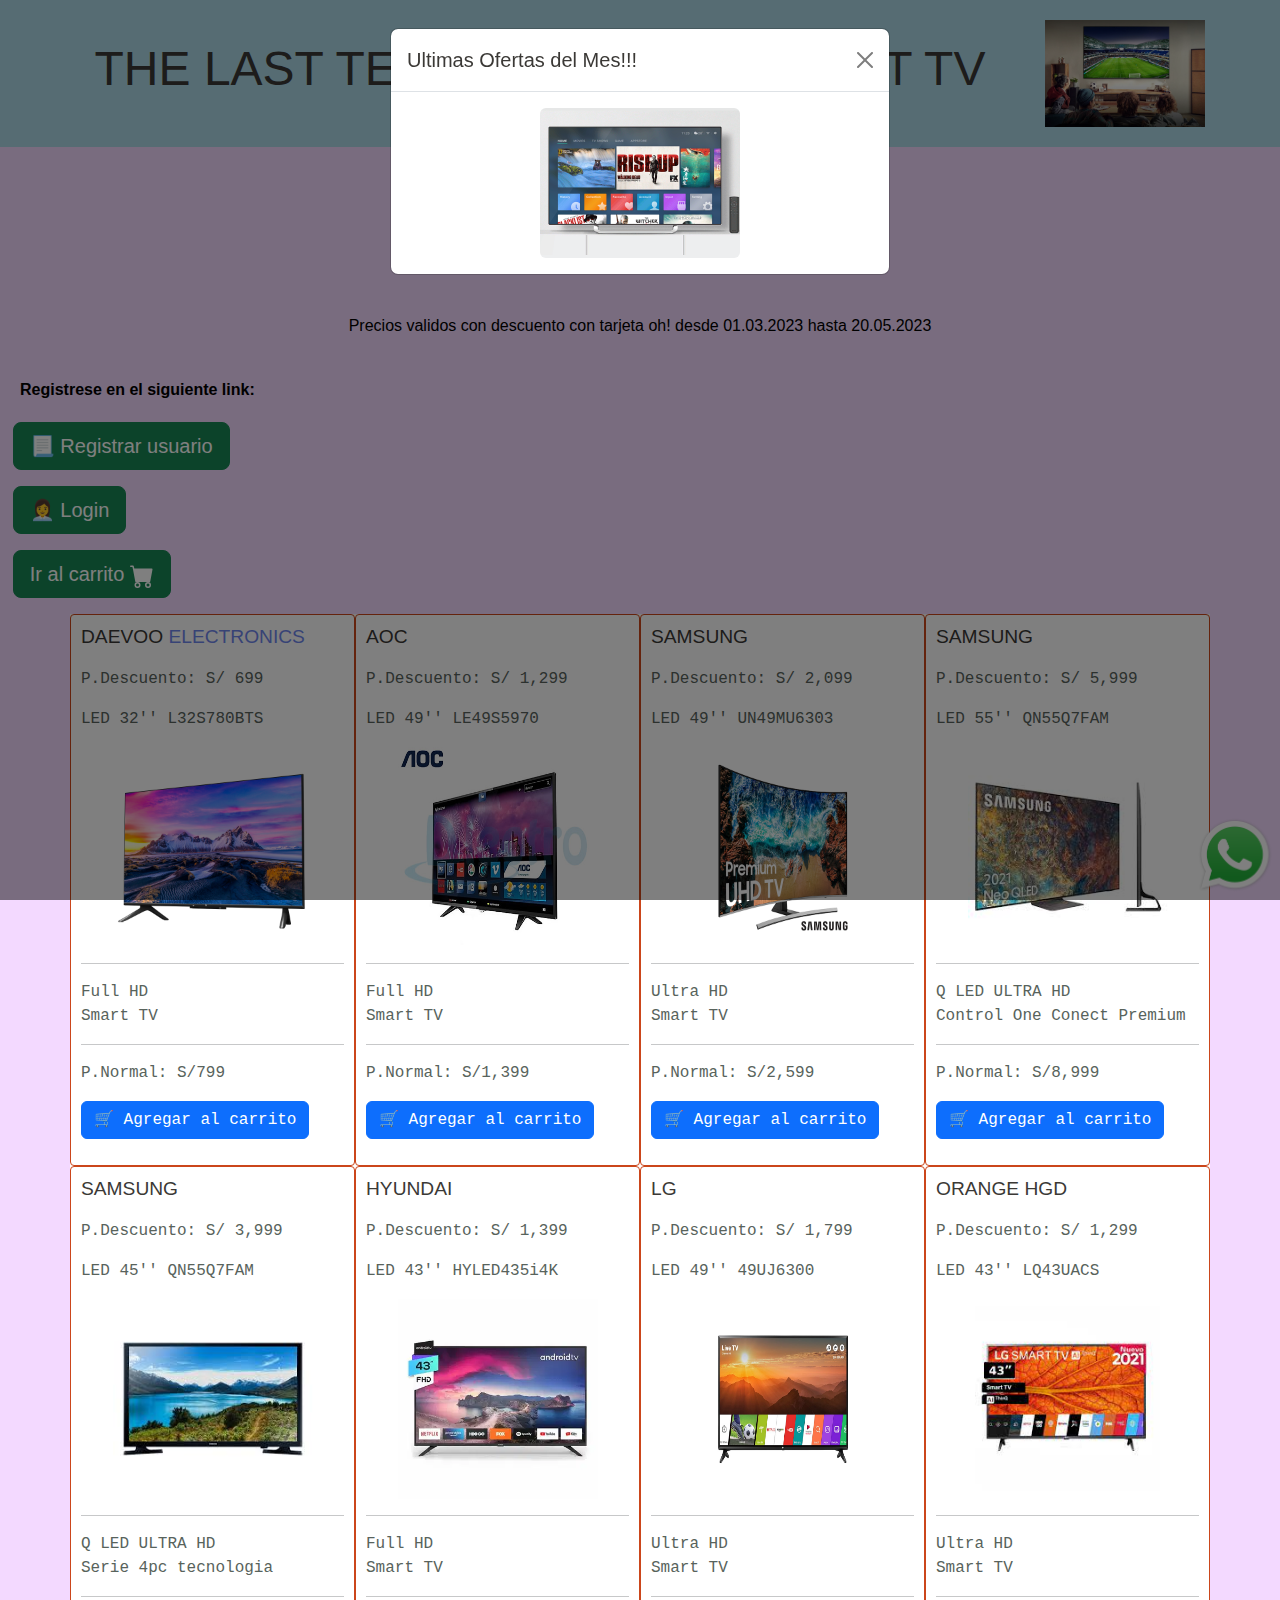
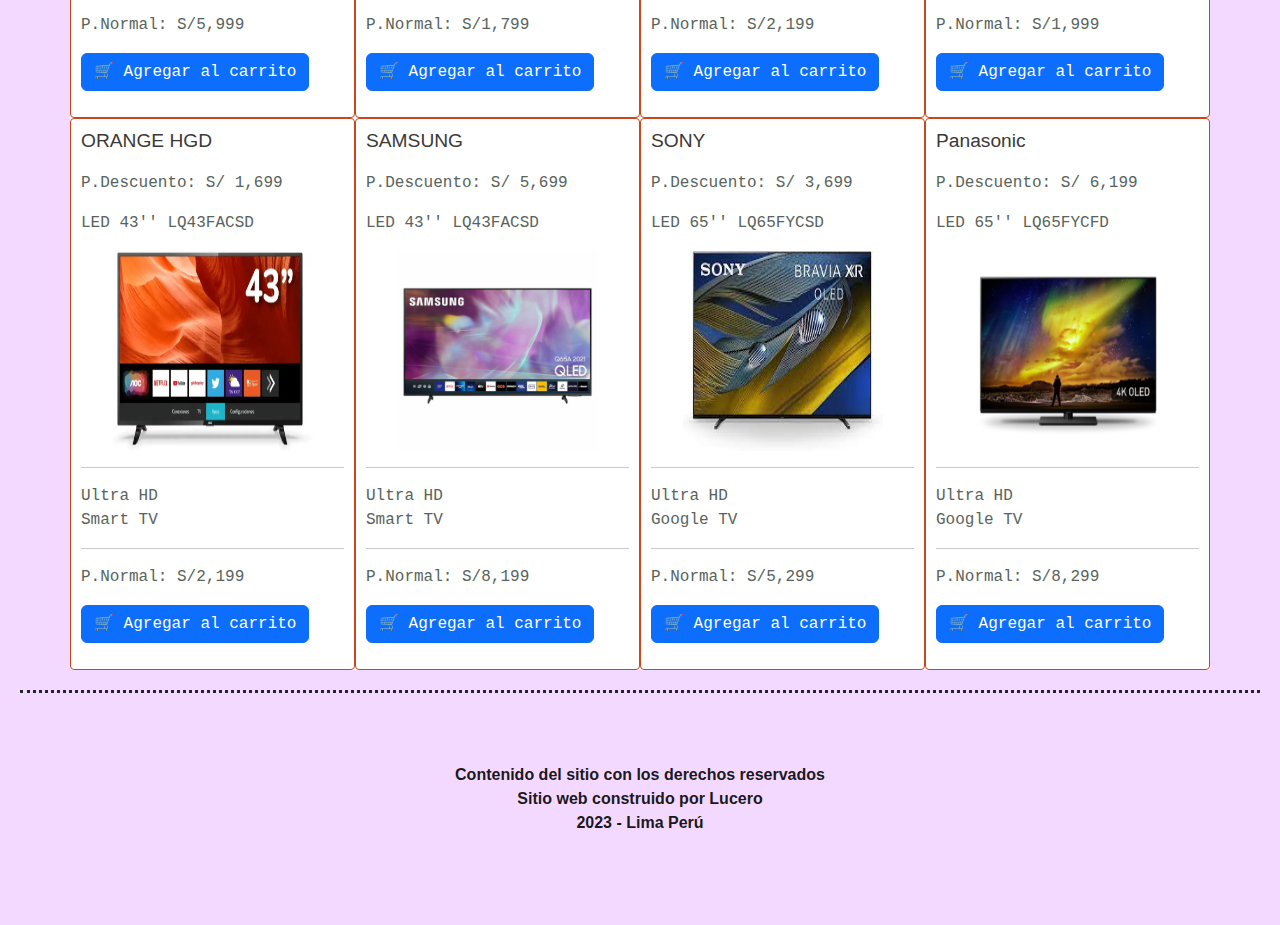
<file: TrabajoFinal_Javascript/index.html>
<!DOCTYPE html>
<html lang="en">

<head>
    <title>Catalogo de TV</title>
    <meta charset="utf-8">
    <link rel="stylesheet" href="css/bootstrap.css">

    <link rel="stylesheet" href="stilos.css">
    <link rel="preconnect" href="https://fonts.googleapis.com">
    <link rel="preconnect" href="https://fonts.googleapis.com">
    <link rel="preconnect" href="https://fonts.gstatic.com" crossorigin>
    <link href="https://fonts.googleapis.com/css2?family=Gudea&display=swap" rel="stylesheet">


    <meta name="viewport" content="width=device-width, initial-scale=1">

</head>

<!-- mediante onload se carga una ventana de promocion-->

<body onload="primeraFuncion()">

    <a href="https://wa.me/956421853">
        <img id="wattsap" src="pictures/watsap.png" alt="">
    </a>


    <!-- Encabezado de la pagina -->
    <div id="encabezado">
        <div class="txt">
            <h1 style="text-align: center;">THE LAST TECHNOLOGY IN SMART TV</h1>
        </div>

        <img class="imagen" width="200px" src="pictures/televisor01.jpg">

        <!-- productos -->
    </div>

    <div class="txt01">
        <h2 class="txs">Precios bajos <br> que transformarán <br> tu casa en un estadio</h2>
        <br>
        <p class="txs">Precios validos con descuento con tarjeta oh! desde 01.03.2023 hasta 20.05.2023</p>
        <br>
        <p class="txs02"> <b>Registrese en el siguiente link:</b></p>
    </div>

    <p class="Registrar">

        <!-- registrar usuario -->
        <a class="btn btn-success btn-lg" href="Registro.html"><span>📃</span> Registrar usuario</a>

    </p>
    <p class="Registrar">

        <!-- registrar usuario -->
        <a class="btn btn-success btn-lg" href="login.html"><span>👩‍💼</span> Login</a>
    <p class="Registrar">
        <a class="btn btn-success btn-lg" onclick="actualizarLista()" href="#" data-bs-toggle="modal"
        data-bs-target="#carritoCompra">
        Ir al carrito
        <svg xmlns="http://www.w3.org/2000/svg" width="24" height="24" fill="currentColor" class="bi bi-cart"
            viewBox="0 0 16 16">
            <path
                d="M0 1.5A.5.5 0 0 1 .5 1H2a.5.5 0 0 1 .485.379L2.89 3H14.5a.5.5 0 0 1 .491.592l-1.5 8A.5.5 0 0 1 13 12H4a.5.5 0 0 1-.491-.408L2.01 3.607 1.61 2H.5a.5.5 0 0 1-.5-.5zM5 12a2 2 0 1 0 0 4 2 2 0 0 0 0-4zm7 0a2 2 0 1 0 0 4 2 2 0 0 0 0-4zm-7 1a1 1 0 1 1 0 2 1 1 0 0 1 0-2zm7 0a1 1 0 1 1 0 2 1 1 0 0 1 0-2z" />
        </svg>
    </a>
</p>
     <!-- Modal carrito de compra -->
     <div class="modal fade" id="carritoCompra" tabindex="-1" aria-labelledby="exampleModalLabel" aria-hidden="true">
        <div class="modal-dialog">
            <div class="modal-content">
                <div class="modal-header">
                    <h1 class="modal-title fs-5" id="exampleModalLabel">Carrito de Compra</h1>
                    <button type="button" class="btn-close" data-bs-dismiss="modal" aria-label="Close"></button>
                </div>
                <div id="listaCarrito" class="modal-body">
                    El carrito esta vacio
                </div>
                <p id="añadir"></P>
                <div class="modal-footer">
                    <button type="button" class="btn btn-danger"  onclick="eliminarProd()" data-bs-target="#carritoCompra">Eliminar la compra</button>
                    <button type="button" class="btn btn-primary" >Realizar la compra</button>
                   

                   
                </div>
            </div>
        </div>
    </div>

    </p>
     <!-- Productos-->
    

    <div id="catalogo" class="container">

        <div class="row">


            <div class="producto col-12 col-sm-6 col-md-4 col-lg-3">
                <h3>DAEVOO <span style="color:rgb(111, 134, 236)">ELECTRONICS</span> </h3>
                <p>P.Descuento: S/ 699</p>
                <p>LED 32'' L32S780BTS</p>
                <img width="200px" height="200px" src="pictures/TV01.jpg">
                <hr size="2">
                <p>Full HD <br> Smart TV</p>
                <hr size="2">
                <p class="precio">P.Normal: S/799</p>
                <p><a class="btn btn-primary" href="#" onclick="addCart(this)"> <span>🛒</span> Agregar al
                        carrito</a></p>
            </div>

            <div class="producto col-12 col-sm-6 col-md-4 col-lg-3">
                <h3>AOC </h3>
                <p>P.Descuento: S/ 1,299 </p>
                <p>LED 49'' LE49S5970</p>
                <img width="200px" height="200px" src="pictures/TV02.jpg">
                <hr size="2">
                <p>Full HD <br>Smart TV</p>
                <hr size="2">
                <p class="precio">P.Normal: S/1,399</p>
                <p><a class="btn btn-primary" href="#" onclick="addCart(this)"> <span>🛒</span> Agregar al
                        carrito</a></p>
            </div>

            <div class="producto col-12 col-sm-6 col-md-4 col-lg-3">
                <h3> SAMSUNG </h3>
                <p>P.Descuento: S/ 2,099 </p>
                <p>LED 49'' UN49MU6303</p>
                <img width="200px" height="200px" src="pictures/tv03.jpg">
                <hr size="2">
                <p>Ultra HD <br>Smart TV </p>
                <hr size="2">
                <p class="precio">P.Normal: S/2,599</p>
                <p><a class="btn btn-primary" href="#" onclick="addCart(this)"> <span>🛒</span> Agregar al
                        carrito</a></p>

            </div>

            <div class="producto col-12 col-sm-6 col-md-4 col-lg-3">
                <h3> SAMSUNG </h3>
                <p>P.Descuento: S/ 5,999 </p>
                <p>LED 55'' QN55Q7FAM</p>
                <img width="200px" height="200px" src="pictures/tv04.jpg">
                <hr size="2">
                <p>Q LED ULTRA HD <br>Control One Conect Premium</p>
                <hr size="2">
                <p class="precio">P.Normal: S/8,999</p>
                <p><a class="btn btn-primary" href="#" onclick="addCart(this)"> <span>🛒</span> Agregar al
                        carrito</a></p>
            </div>


            <div class="producto col-12 col-sm-6 col-md-4 col-lg-3">
                <h3> SAMSUNG </h3>
                <p>P.Descuento: S/ 3,999 </p>
                <p>LED 45'' QN55Q7FAM</p>
                <img width="200px" height="200px" src="pictures/tv05.jpg">
                <hr size="2">
                <p>Q LED ULTRA HD <br>Serie 4pc tecnologia</p>
                <hr size="2">
                <p class="precio">P.Normal: S/5,999</p>
                <p><a class="btn btn-primary" href="#" onclick="addCart(this)"> <span>🛒</span> Agregar al
                        carrito</a></p>
            </div>


            <div class="producto col-12 col-sm-6 col-md-4 col-lg-3">
                <h3>HYUNDAI </h3>
                <p> P.Descuento: S/ 1,399 </p>
                <p>LED 43'' HYLED435i4K</p>
                <img width="200px" height="200px" src="pictures/tv06.jpg">
                <hr size="2">
                <p>Full HD <br>Smart TV</p>
                <hr size="2">
                <p class="precio">P.Normal: S/1,799</p>
                <p><a class="btn btn-primary" href="#" onclick="addCart(this)"> <span>🛒</span> Agregar al
                        carrito</a></p>
            </div>


            <div class="producto col-12 col-sm-6 col-md-4 col-lg-3">
                <h3> LG</h3>
                <p>P.Descuento: S/ 1,799</p>
                <p>LED 49'' 49UJ6300</p>
                <img width="200px" height="200px" src="pictures/tv07.jpg">
                <hr size="2">
                <p>Ultra HD <br>Smart TV</p>
                <hr size="2">
                <p class="precio">P.Normal: S/2,199</p>
                <p><a class="btn btn-primary" href="#" onclick="addCart(this)"> <span>🛒</span> Agregar al
                        carrito</a></p>
            </div>


            <div class="producto col-12 col-sm-6 col-md-4 col-lg-3">
                <h3> ORANGE HGD</h3>
                <p> P.Descuento: S/ 1,299</p>
                <p>LED 43'' LQ43UACS</p>
                <img width="200px" height="200px" src="pictures/tv08.jpg">
                <hr size="2">
                <p>Ultra HD <br>Smart TV</p>
                <hr size="2">
                <p class="precio">P.Normal: S/1,999</p>
                <p><a class="btn btn-primary" href="#" onclick="addCart(this)"> <span>🛒</span> Agregar al
                        carrito</a></p>
            </div>


            <div class="producto col-12 col-sm-6 col-md-4 col-lg-3">
                <h3>ORANGE HGD</h3>
                <p>P.Descuento: S/ 1,699</p>
                <p>LED 43'' LQ43FACSD</p>
                <img width="200px" height="200px" src="pictures/tv09.jpg">
                <hr size="2">
                <p>Ultra HD <br>Smart TV</p>
                <hr size="2">
                <p class="precio">P.Normal: S/2,199</p>
                <p><a class="btn btn-primary" href="#" onclick="addCart(this)"> <span>🛒</span> Agregar al
                        carrito</a></p>
            </div>


            <div class="producto col-12 col-sm-6 col-md-4 col-lg-3">
                <h3>SAMSUNG</h3>
                <p>P.Descuento: S/ 5,699</p>
                <p>LED 43'' LQ43FACSD</p>
                <img width="200px" height="200px" src="pictures/tv10.jpg">
                <hr size="2">
                <p>Ultra HD <br>Smart TV</p>
                <hr size="2">
                <p class="precio">P.Normal: S/8,199</p>
                <p><a class="btn btn-primary" href="#" onclick="addCart(this)"> <span>🛒</span> Agregar al
                        carrito</a></p>
            </div>


            <div class="producto col-12 col-sm-6 col-md-4 col-lg-3">
                <h3>SONY</h3>
                <p>P.Descuento: S/ 3,699</p>
                <p>LED 65'' LQ65FYCSD</p>
                <img width="200px" height="200px" src="pictures/tv11.jpg">
                <hr size="2">
                <p>Ultra HD <br>Google TV</p>
                <hr size="2">
                <p class="precio">P.Normal: S/5,299</p>
                <p><a class="btn btn-primary" href="#" onclick="addCart(this)"> <span>🛒</span> Agregar al
                        carrito</a></p>
            </div>


            <div class="producto col-12 col-sm-6 col-md-4 col-lg-3">
                <h3>Panasonic</h3>
                <p>P.Descuento: S/ 6,199</p>
                <p>LED 65'' LQ65FYCFD</p>
                <img width="200px" height="200px" src="pictures/tv12.png">
                <hr size="2">
                <p>Ultra HD <br>Google TV</p>
                <hr size="2">
                <p class="precio">P.Normal: S/8,299</p>
                <p><a class="btn btn-primary" href="#" onclick="addCart(this)"> <span>🛒</span> Agregar al
                        carrito</a></p>

                       
            </div>

        </div>

    </div>


    <!-- Pie de pagina-->
    <div id="pie">


        <p class="pie_page">
            Contenido del sitio con los derechos reservados <br>
            Sitio web construido por Lucero <br>
            2023 - Lima Perú

        </p>


    </div>
    <!-- Modal -->
    <div class="modal fade" id="modalEntrada" tabindex="-1" aria-labelledby="exampleModalLabel" aria-hidden="true">
        <div class="modal-dialog">
            <div class="modal-content">
                <div class="modal-header">
                    <h1 class="modal-title fs-5" id="exampleModalLabel">Ultimas Ofertas del Mes!!!</h1>

                    <button type="button" class="btn-close" data-bs-dismiss="modal" aria-label="Close"></button>
                </div>
                <div class="modal-body">
                    <img class=" rounded mx-auto d-block" width="200px" src="pictures/smart-tv.gif" alt="">

                </div>

            </div>
        </div>
    </div>

    <script src="js/bootstrap.js"></script>

    <script>
        //crear un variable
        var ObjetosSeleccionados = [];


        //funcion para el modal de promocion

        function primeraFuncion() {
            const modalEntrada = new bootstrap.Modal('#modalEntrada');
            modalEntrada.show();

        }
        //funcion para los botones de añadir carrito


        function addCart(objeto) {
            //obtener el elemento donde se encuentra
            var contenedor = objeto.parentElement.parentElement;
            //datos del producto
            var nombre = contenedor.getElementsByTagName("h3")[0];
            var precio = contenedor.getElementsByTagName("p")[0];
            var precioFinal = contenedor.getElementsByTagName("p")[3];
            //crear objeto
            var producto = {
                "nombre": nombre.innerText,
                "precio": precio.innerText,
                "precioFinal": precioFinal.innerText

            }
            //añadir al array de objetos
            ObjetosSeleccionados.push(producto);


        }
        //funcion actualizar lista
        function actualizarLista() {
            var lista = document.getElementById("listaCarrito");
            //crear el html
            var texto = "";

            var final= 0;
            var re="";
        
            ObjetosSeleccionados.forEach(element => {
                texto = texto + "<div class='productoLista' >";
                texto = texto + "<p>"+element.nombre+"</p>";
                texto = texto + "<p>"+element.precio+"</p>";
                texto = texto + "<p>"+element.precioFinal+"</p>";
                texto = texto + "<p>"+ "ELIMINAR❌"+"</p>";
                texto = texto + "<p>"+"--------------------------------------------------------------"+"</p>";
                texto = texto + "</div>";

                
               
               

                final = final+parseInt(element.precio.replace(/[^0-9]+/g, ""));
                document.getElementById('añadir').innerHTML=" Monto total a pagar es: "+final ;
                 document.getElementById('añadir').style.color="black";
                document.getElementById('añadir').style.textAlign = "center";
                document.getElementById('añadir').style.background = "#98ff96";

              
            });

            lista.innerHTML = texto;



           
    

        }


       
       
            


        

    </script>

</body>

</html>
</file>
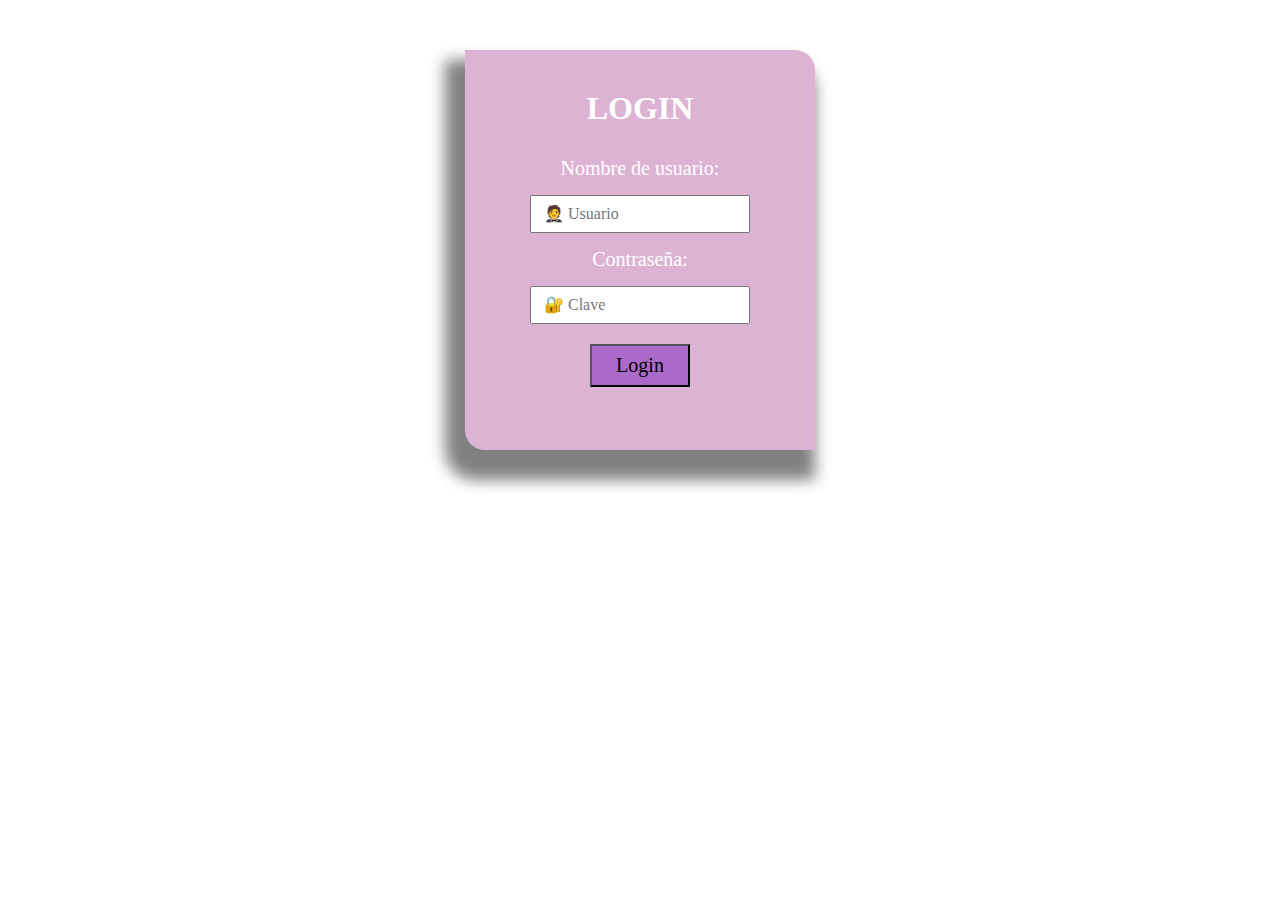
<file: TrabajoFinal_Javascript/login.html>
<!DOCTYPE html>
<html lang="en">
<head>
    <meta charset="UTF-8">
    <meta http-equiv="X-UA-Compatible" content="IE=edge">
    <meta name="viewport" content="width=device-width, initial-scale=1.0">
    <title>Document</title>

    <link rel="stylesheet" href="login.css">
    <script src="funcionesJS/login.js"></script>
</head>


<body>
    
<form action="" method="">

<h1>LOGIN</h1>

<label for="">Nombre de usuario: </label>
<input type="text"  placeholder=   " &#129333; Usuario " id="usuario">

<label for="">Contraseña: </label>
<input type="password" placeholder= " &#128272; Clave" id="passw">

<input type="button" value="Login" onclick="loguearse()">

</form>



</body>
</html>
</file>
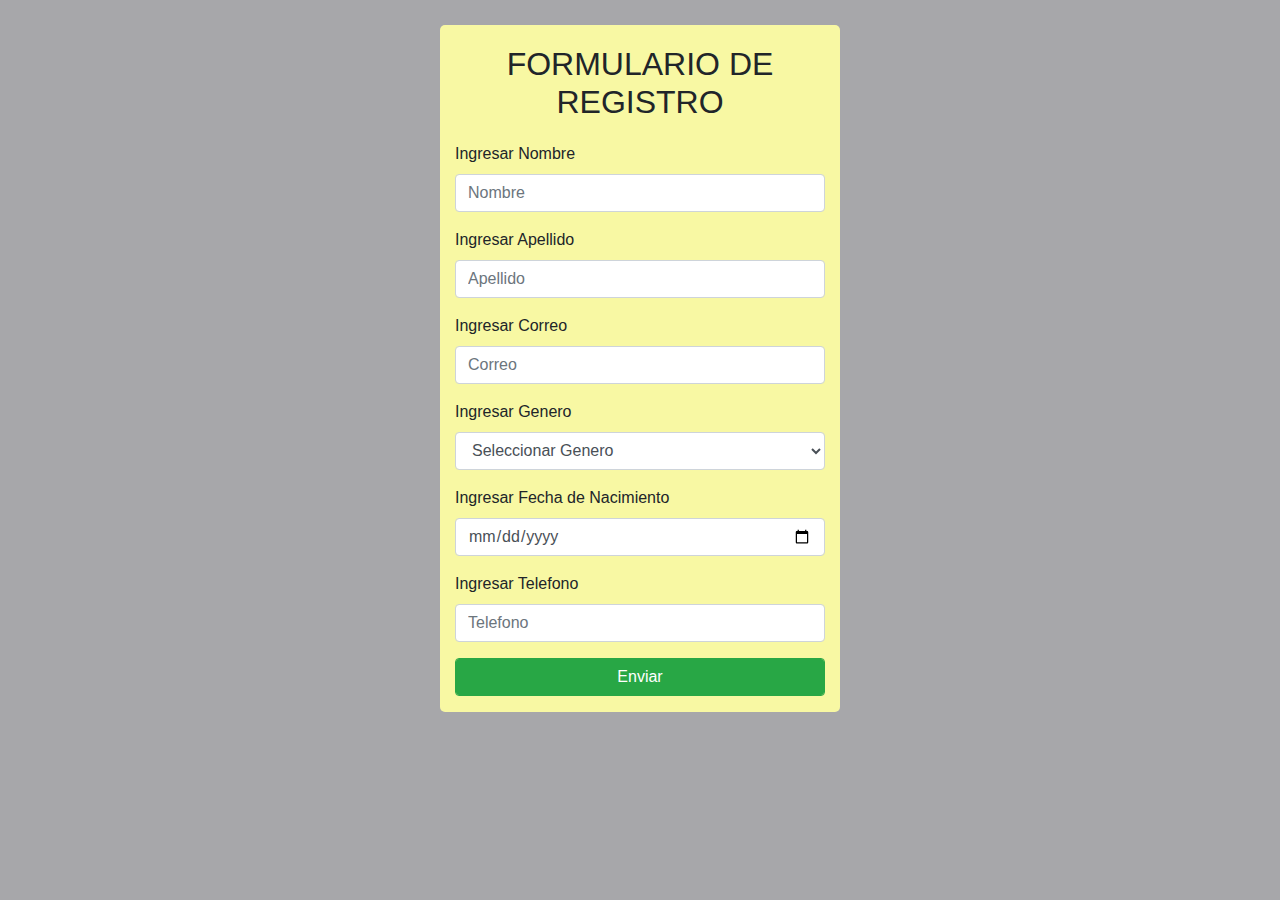
<file: TrabajoFinal_Javascript/Registro.html>
<!DOCTYPE html>
<html lang="en">

<head>
    <meta charset="UTF-8">
    <meta http-equiv="X-UA-Compatible" content="IE=edge">
    <meta name="viewport" content="width=device-width, initial-scale=1.0">
    <title>Document</title>
    <script src="funcionesJS/jquery-3.6.3.min.js"></script>
    <script src="funcionesJS/funcionesForm.js"></script>
    <link href="https://stackpath.bootstrapcdn.com/bootstrap/4.3.1/css/bootstrap.min.css" rel="stylesheet"
        integrity="sha384-ggOyR0iXCbMQv3Xipma34MD+dH/1fQ784/j6cY/iJTQUOhcWr7x9JvoRxT2MZw1T" crossorigin="anonymous">


</head>

<body style="background-color: #a7a7aa;">
    <div class="container" style="height: auto; width: 800px;">
        <form action="R.Contacto.html" id="Formulario">
            <div class="row justify-content-center " >
                <div class="col-6 row  " style="background-color: #f8f8a3;border-radius: 5px;padding: 0; margin-top: 25px;">
                    <h2 style="margin: 20px; text-align: center;">FORMULARIO DE REGISTRO</h2>
                    <div class="form-group col-md-12 ">
                        <label for="exampleInputName1">Ingresar Nombre</label>
                        <input type="text" class="form-control" placeholder="Nombre" id="nameClient">
                        <div id="text1"></div>
                    </div>
                    <div class="form-group col-md-12">
                        <label for="exampleInputName2">Ingresar Apellido</label>
                        <input type="text" class="form-control" placeholder="Apellido" id="surnameClient">
                        <div id="text2"></div>
                    </div>
                    <div class="form-group col-md-12 ">
                        <label for="exampleInputEmail1">Ingresar Correo</label>
                        <input type="text" class="form-control" placeholder="Correo" id="correoClient">
                        <div id="text3"></div>
                    </div>
                    <div class="form-group col-md-12">
                        <label for="exampleInputGenero1">Ingresar Genero</label>
                        <select id="generoClient" class="form-control">
                            <option value="">Seleccionar Genero</option>
                            <option value="1">Femenino</option>
                            <option value="2">Masculino</option>
                        </select>
                        <div id="text4"></div>
                    </div>
                    <div class="form-group col-md-12">
                        <label for="exampleInputDate1">Ingresar Fecha de Nacimiento</label>
                        <input type="date" class="form-control" name="fecha" id="feBorn">
                        <div id="text5"></div>

                    </div>
                    <div class="form-group col-md-12">
                        <label for="exampleInputTel1">Ingresar Telefono</label>
                        <input type="tel" class="form-control" placeholder="Telefono" id="telClient" name="telephone"
                            pattern="[0-9]{9}" title="Ingresar 9 digitos">
                        <div id="text6"></div>
                    </div>

                    <div class="form-group col-md-12">
                        <button class="btn btn-success form-control"
                            onclick=" return validarFormClient()">Enviar</button>
                    </div>
                </div>
            </div>
        </form>
    </div>

    <br>
    <br>
    <br>




</body>

</html>
</file>
<file: TrabajoFinal_Javascript/stilos.css>
/* estilos de cuerpo principal */
 *{
    margin: 0;
}
/* estilos al body */
body{
    background-color: #f3d9ff;
    margin: 0;
    padding: 0;
}
p{
    color: #58635C;
    font-family:Verdana, Geneva, Tahoma, sans-serif;
}
h1{
    font-size: 48px;
}

h3{
    font-size: 1.2em;
}
/* Para h1,h3 se le asigna el tipo de letra y un color */
h1, h3{
    color:#3B3936;
    font-family: 'Lucida Sans', 'Lucida Sans Regular', 'Lucida Grande', 'Lucida Sans Unicode', Geneva, Verdana, sans-serif;
}

/* estilos del encabezado */
#encabezado{
    background-color: lightblue;
    display: flex;
    justify-content: center;
   
}
/* Se le asigna estilos  los textos */
.txt{
    margin-right: 60px;
    margin: 40px;
}
.txt01{
    margin: 20px;
}
.txs{
    text-align: center;
    color: black;
}
.txs02{
    text-align: center;
    color: black;
    display: flex;
    justify-content: left;


}
.imagen{
    padding: 20px;
}
.encabezado>img{
    display: block;
    position: absolute;
    width: 150px;
    top: 20px;
    left: 40px;

}
/**estilos de watsap*/

#wattsap{
    position: fixed;
    width: 80px;
    height: 80px;
    right: 5px;
    bottom: 5px;
}

/* estilos de catalogo */
#catalogo{
    background-color: white;
   
}
.producto > p{
    font-family:'Courier New', Courier, monospace;

}
/* estilos a los productos */
.producto{
    display: block;
    border-color: #CB461B;
    border-style: solid;
    border-width: 1px;
    border-radius: 4px;
    padding: 10px;
   
    
}
/* estilo a las imagenes del producto */
.producto > img {
    display: block;
    margin-left: auto;
    margin-right: auto;
    margin-top: 10px;
}
.producto > h3{
    margin-bottom: 1em;
}
/* Estilos de pie de pagina */
#pie{
    margin: 20px;
    display: flex;
    justify-content: center;
    padding: 10px;
    border-top:dotted;
    
}
/* estilos a la clase pie_page */
.pie_page{
    padding: 30px;
    margin:30px;
    text-align: center;
    color: rgba(5, 5, 5, 0.925);
    font-weight: bold;
   
}
/* en la clase Registrar se le da estilos */
.Registrar{
    padding: auto;
    margin-left: 1%;
}
</file>
<file: TrabajoFinal_Javascript/login.css>
*{
    margin: 0;
    padding: 0;
    box-sizing: border-box;
    font-family: 'Times New Roman', Times, serif;
    }
    
    form{
    
    padding-top: 20px;
    width: 350px;
    height: 400px;
    background-color: rgb(221, 179, 212);
    
    margin: 50px auto;
    border-top-right-radius: 20px;
    border-bottom-left-radius: 20px;
    box-shadow: -10px 20px 15px 10px gray;
    
    }
    
    h1{
    color: white;
    text-align: center;
    margin-top: 20px;
    margin-bottom: 30px;
    
    }
    
    input{
    
    font-size: 16px;
    padding: 8px;
    display: flex;
    margin: 10px auto;
    
    }
    
    label {
        color: white;
        display: block;
    
       text-align: center;
       margin: 15px;
       
    
    font-size: 20px;
    
    }
    
    input[type="button"]
    {
    
        width: 100px;
        margin-top: 20px;
        font-size: 20px;
        display: block;
        background-color: rgb(171, 105, 202);
    
    }
    
    input[type="button"]:hover
    {
    
        
        background-color: coral;
    
    }
</file>
